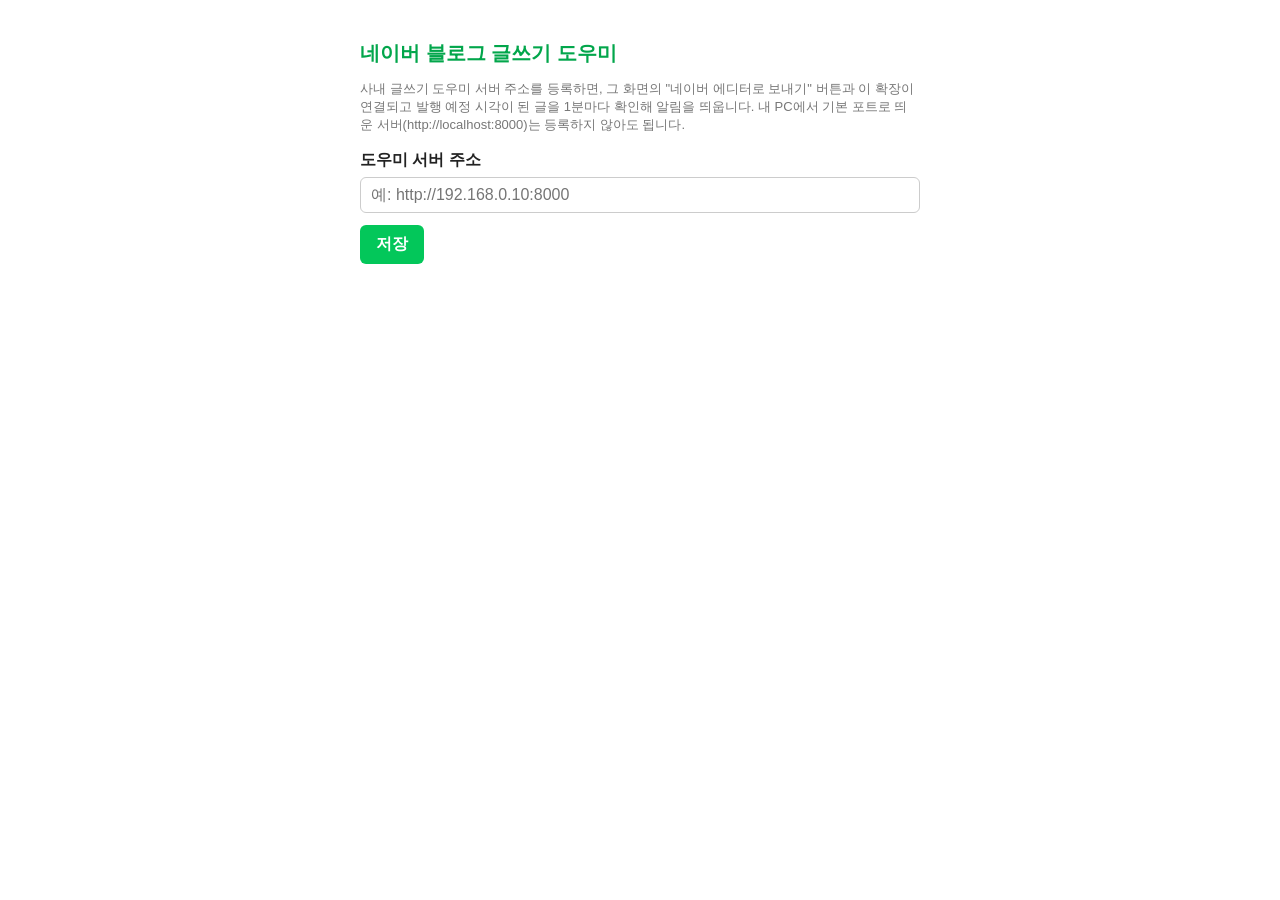
<file: extension/options.html>
<!doctype html>
<html lang="ko">
<head>
  <meta charset="utf-8">
  <title>블로그 글쓰기 도우미 설정</title>
  <style>
    body { font-family: -apple-system, "Apple SD Gothic Neo", "Malgun Gothic", sans-serif; max-width: 560px; margin: 40px auto; padding: 0 16px; color: #222; }
    h1 { font-size: 20px; color: #02a64b; }
    label { display: block; font-weight: 600; margin: 16px 0 6px; }
    input { width: 100%; padding: 8px 10px; font: inherit; border: 1px solid #ccc; border-radius: 6px; box-sizing: border-box; }
    button { margin-top: 12px; padding: 9px 16px; font: inherit; border: 0; border-radius: 6px; background: #03c75a; color: #fff; font-weight: 600; cursor: pointer; }
    .hint { color: #777; font-size: 13px; }
    #status { margin-top: 12px; font-size: 14px; }
  </style>
</head>
<body>
  <h1>네이버 블로그 글쓰기 도우미</h1>
  <p class="hint">사내 글쓰기 도우미 서버 주소를 등록하면, 그 화면의 "네이버 에디터로 보내기" 버튼과 이 확장이 연결되고
    발행 예정 시각이 된 글을 1분마다 확인해 알림을 띄웁니다.
    내 PC에서 기본 포트로 띄운 서버(http://localhost:8000)는 등록하지 않아도 됩니다.</p>
  <label for="origin">도우미 서버 주소</label>
  <input id="origin" placeholder="예: http://192.168.0.10:8000">
  <button id="save">저장</button>
  <div id="status"></div>
  <script src="options.js"></script>
</body>
</html>
</file>
